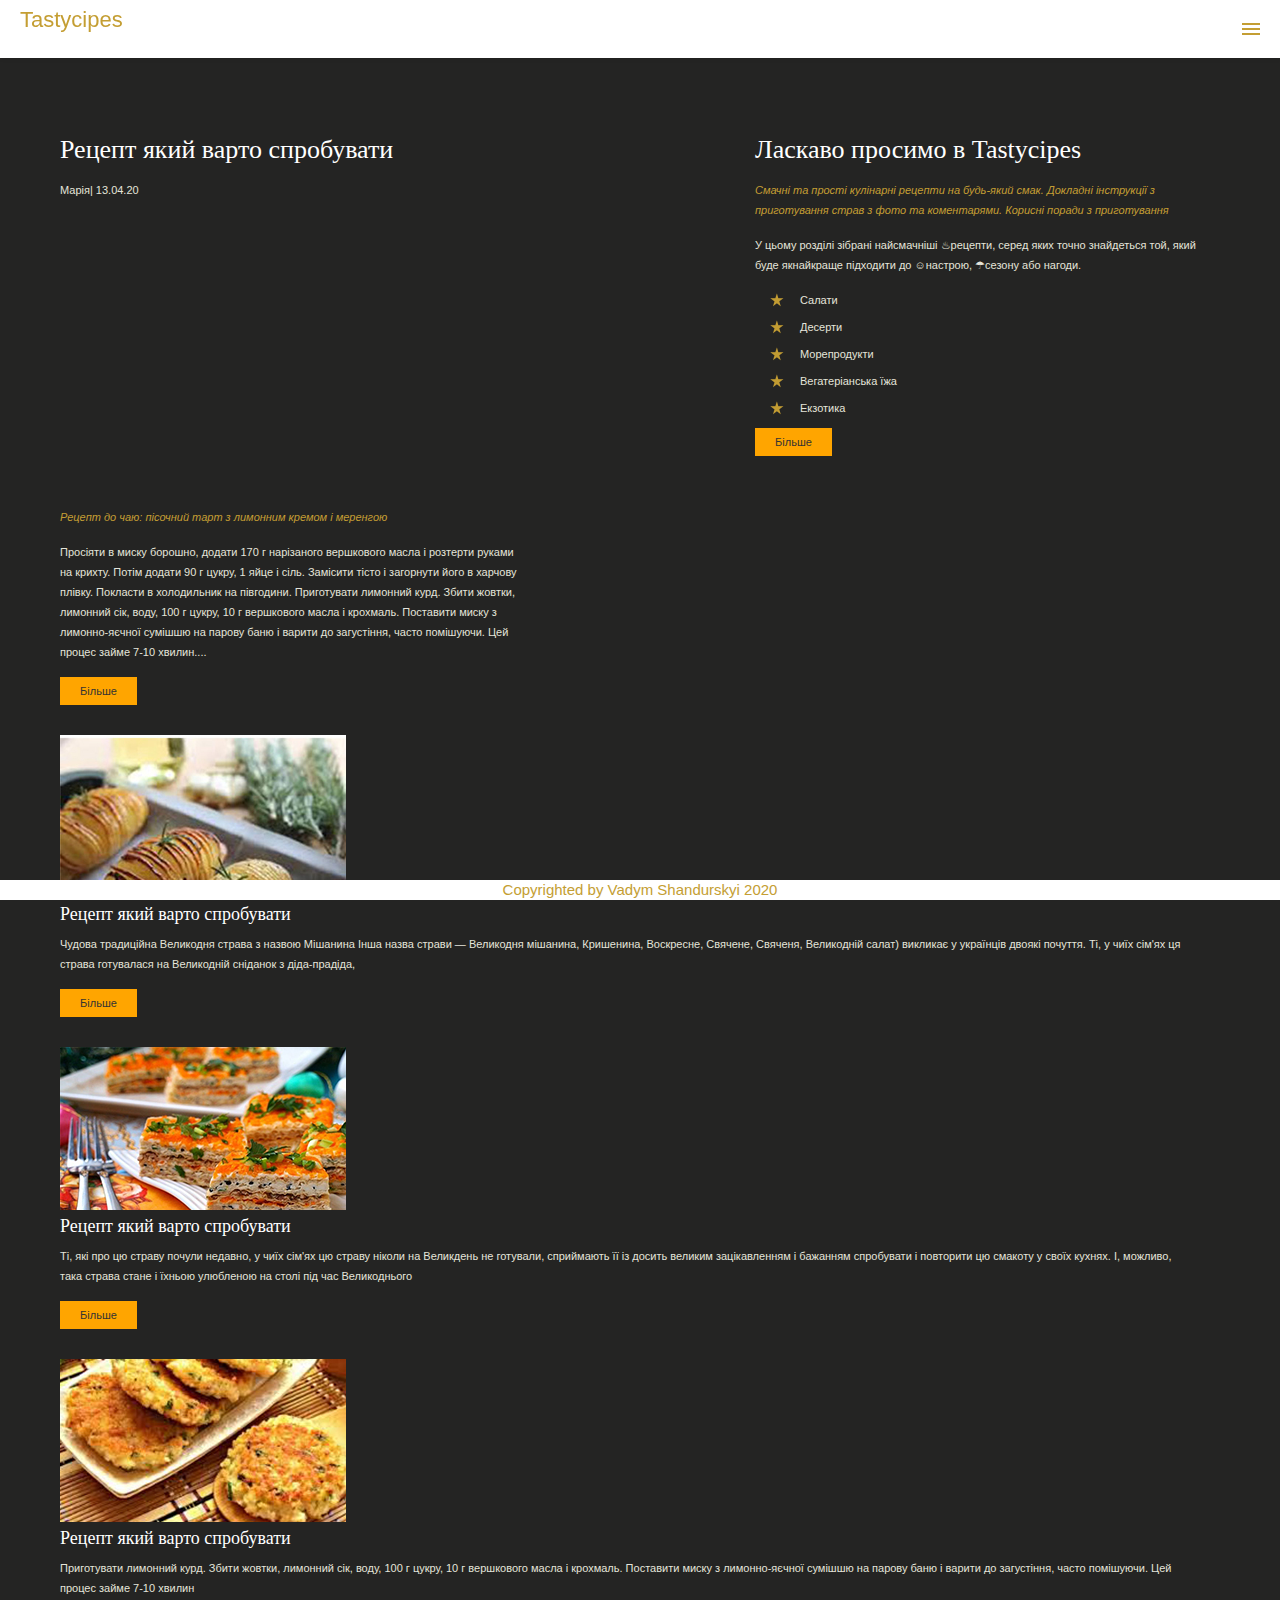
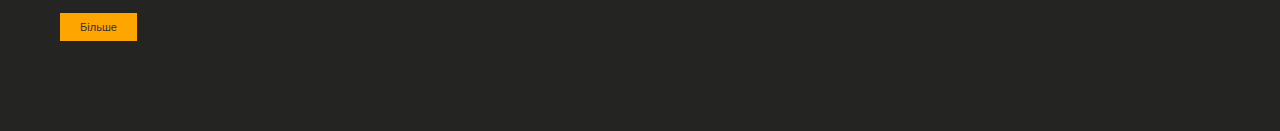
<file: index.html>
<!DOCTYPE html>
<html lang="ua">
<head>
	<meta charset="utf-8">
	<title>Tastycipes</title>
	<link href="css/_style.css" rel="stylesheet" type="text/css" />
	<link rel="stylesheet" type="text/css" href="css/ddsmoothmenu.css" />
</head>
<body>
<div id="header_wrapper">
<header class="header">
  <a href="" class="logo">Tastycipes</a>
  <input class="menu-btn" type="checkbox" id="menu-btn" />
  <label class="menu-icon" for="menu-btn"><span class="navicon"></span></label>
  <ul class="menu">
    <li><a href="index.html">Головна</a></li>
    <li><a href="portfolio.html">Рецепти</a></li>
    <li><a href="contact.html">Контакт</a></li>
  </ul>
</header>
</div>


<div id="_main">
	<div class="half left">
            <h2>Рецепт який варто спробувати</h2>
            <p>Марія| 13.04.20</p>
            <div class="yt">
<iframe width="460" height="215" src="https://www.youtube.com/embed/8kRBkM1YxGI" frameborder="0" allowfullscreen></iframe>
			</div>
            <p><em>Рецепт до чаю: пісочний тарт з лимонним кремом і меренгою</em></p>
            <p>Просіяти в миску борошно, додати 170 г нарізаного вершкового масла і розтерти руками на крихту. Потім додати 90 г цукру, 1 яйце і сіль. Замісити тісто і загорнути його в харчову плівку. Покласти в холодильник на півгодини.
Приготувати лимонний курд. Збити жовтки, лимонний сік, воду, 100 г цукру, 10 г вершкового масла і крохмаль. Поставити миску з лимонно-яєчної сумішшю на парову баню і варити до загустіння, часто помішуючи. Цей процес займе 7-10 хвилин...</a>.</p>
            <a href="#" class="more">Більше</a>
	</div>
        
        <div class="half right">
            <h2>Ласкаво просимо в Tastyсipes</h2>
			<p><em>
            Смачні та прості кулінарні рецепти на будь-який смак. Докладні інструкції з приготування страв з фото та коментарями. Корисні поради з приготування</em></p> 
			<p>У цьому розділі зібрані найсмачніші ♨рецепти, серед яких точно знайдеться той, який буде якнайкраще підходити до ☺настрою, ☂сезону або нагоди.</p>
            <ul class="list_bullet">
				<li > Салати</li>
                <li > Десерти</li>
                <li > Морепродукти</li>
				<li > Вегатеріанська їжа</li>
				<li > Екзотика</li>
			</ul>
            <a href="#" class="more">Більше</a>
		</div>  

        <div class="col">
        	<div class="imd">
	        	<img src="images/1b.jpg" alt="Image 01" />
			</div>
            <h4>Рецепт який варто спробувати</h4>
            <p>Чудова традиційна Великодня страва з назвою Мішанина Інша назва страви — Великодня мішанина, Кришенина, Воскресне, Свячене, Свяченя, Великодній салат) викликає у українців двоякі почуття. Ті, у чиїх сім'ях ця страва готувалася на Великодній сніданок з діда-прадіда,  </p>
             <a href="#" class="more">Більше</a>
        </div>
        <div class="col">
        	<div class="imd">
	        	<img src="images/2b.jpg" alt="Image 02" />
			</div>
            <h4>Рецепт який варто спробувати</h4>
            <p>Ті, які про цю страву почули недавно, у чиїх сім'ях цю страву ніколи на Великдень не готували, сприймають її із досить великим зацікавленням і бажанням спробувати і повторити цю смакоту у своїх кухнях. І, можливо, така страва стане і їхньою улюбленою на столі під час Великоднього</p>
             <a href="#" class="more">Більше</a>
        </div>
		
        <div class="col">
        	<div class="imd">
	        	<img src="images/4b.jpg" alt="Image 01" >
			</div>
            <h4>Рецепт який варто спробувати</h4>
            <p>Приготувати лимонний курд. Збити жовтки, лимонний сік, воду, 100 г цукру, 10 г вершкового масла і крохмаль. Поставити миску з лимонно-яєчної сумішшю на парову баню і варити до загустіння, часто помішуючи. Цей процес займе 7-10 хвилин</p>
             <a href="#" class="more">Більше</a>
        </div>

        <div class="clear"></div>
		
<div id="footer_wrapper">
<div id="_footer">
<div class="ft">
Copyrighted by Vadym Shandurskyi 2020
</div>
</div>
</div>
</body>
</html>
</file>
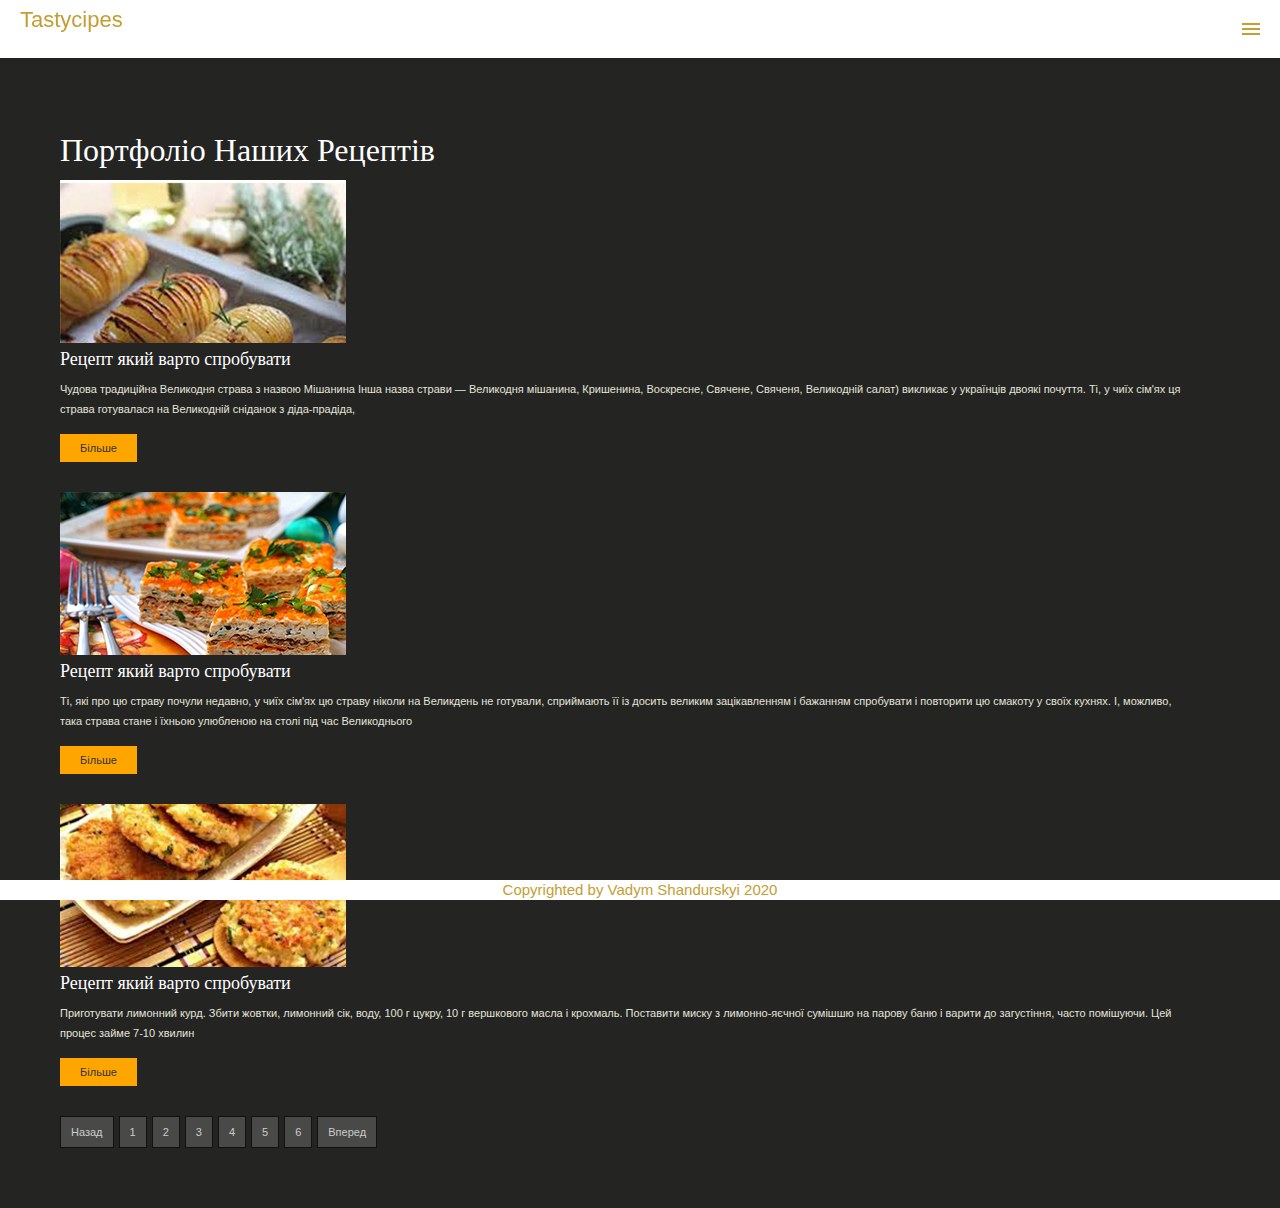
<file: portfolio.html>
<!DOCTYPE html>
<html lang="ua">
<head>
	<meta charset="utf-8">
	<title>Tastycipes</title>
	<link href="css/_style.css" rel="stylesheet" type="text/css" />
	<link rel="stylesheet" type="text/css" href="css/ddsmoothmenu.css" />
</head>
<body>
<div id="header_wrapper">
<header class="header">
  <a href="" class="logo">Tastycipes</a>
  <input class="menu-btn" type="checkbox" id="menu-btn" />
  <label class="menu-icon" for="menu-btn"><span class="navicon"></span></label>
  <ul class="menu">
    <li><a href="index.html">Головна</a></li>
    <li><a href="portfolio.html">Рецепти</a></li>
    <li><a href="contact.html">Контакт</a></li>
  </ul>
</header>
</div>
<div id="_main">
		    <h1>Портфоліо Наших Рецептів</h1>

        <div class="col">
        	<div class="imd">
	        	<img src="images/1b.jpg" alt="Image 01" />
			</div>
            <h4>Рецепт який варто спробувати</h4>
            <p>Чудова традиційна Великодня страва з назвою Мішанина Інша назва страви — Великодня мішанина, Кришенина, Воскресне, Свячене, Свяченя, Великодній салат) викликає у українців двоякі почуття. Ті, у чиїх сім'ях ця страва готувалася на Великодній сніданок з діда-прадіда,  </p>
             <a href="#" class="more">Більше</a>
        </div>
        <div class="col">
        	<div class="imd">
	        	<img src="images/2b.jpg" alt="Image 02" />
			</div>
            <h4>Рецепт який варто спробувати</h4>
            <p>Ті, які про цю страву почули недавно, у чиїх сім'ях цю страву ніколи на Великдень не готували, сприймають її із досить великим зацікавленням і бажанням спробувати і повторити цю смакоту у своїх кухнях. І, можливо, така страва стане і їхньою улюбленою на столі під час Великоднього</p>
             <a href="#" class="more">Більше</a>
        </div>
        <div class="col">
        	<div class="imd">
	        	<img src="images/4b.jpg" alt="Image 01" />
			</div>
            <h4>Рецепт який варто спробувати</h4>
            <p>Приготувати лимонний курд. Збити жовтки, лимонний сік, воду, 100 г цукру, 10 г вершкового масла і крохмаль. Поставити миску з лимонно-яєчної сумішшю на парову баню і варити до загустіння, часто помішуючи. Цей процес займе 7-10 хвилин</p>
             <a href="#" class="more">Більше</a>
        </div>



        <div class="clear"></div>
        <div class="paging">
            <ul>
                <li><a href="#">Назад</a></li>
                <li><a href="#">1</a></li>
                <li><a href="#">2</a></li>
                <li><a href="#">3</a></li>
                <li><a href="#">4</a></li>
                <li><a href="#">5</a></li>
                <li><a href="#">6</a></li>
                <li><a href="#">Вперед</a></li>
            </ul>
        </div> 
        <div class="clear"></div>
    
</div> <!-- END of main -->
<div id="footer_wrapper">
<div id="_footer">
<div class="ft">
Copyrighted by Vadym Shandurskyi 2020
</div>
</div>
</div>
</body>
</html>
</file>
<file: css/_style.css>
body {
	margin: 0;
	padding: 0;
	color: #e4e4da;
	font-family: Verdana, Arial, Helvetica, sans-serif;
	font-size: 11px;
	line-height: 20px; 
	background-color: #242423; 
}

h1, h2, h3, h4, h5, h6 {
	color:#fff;
	font-weight:400;
	padding: 0;
	margin: 0;
	font-family: "MS Serif", "New York", serif
}

h1 { font-size:32px; margin-bottom: 20px; }
h2 { font-size:26px; margin-bottom: 20px; }
h3 { font-size:20px; margin-bottom: 20px; }
h4 { font-size:18px; margin-bottom: 10px; }
h5 { font-size:16px }
h6 { font-size:14px }

.left { float:left }
.right { float:right }

img { 
	margin: 0; 
	padding: 0;

}

.imb img {
display: block;
max-width: 100%;
height: auto;
}




.half { 
	width: 465px; 
	margin-bottom: 30px; 
}



a:link, a:visited { 
	color:#c49e33; 
}

a:hover { 
	text-decoration:underline; 
}

a:hover,a:active { 
	outline:none; 
}

a.more { 
	clear: both; 
	display: block; 
	width: 77px; 
	height: 28px; 
	line-height: 28px; 
	color: #333; 
	text-align: center; 
	text-decoration: none; 
	background-color: 	#FFA500; 
	border: none;  
	cursor: pointer; 
}

em { color: #c49e33 }
p { margin: 0 0 15px 0 }

.list_bullet { 
	margin: 10px 0 10px 15px; 
	padding: 0; 
	list-style: none; 
}

.list_bullet li { 
	color:#e4e4da; 
	margin: 0 0 7px 0; 
	padding: 0 0 0 30px; 
	background: url(../images/_bullet.png) no-repeat scroll 0 3px;  
}

.list_bullet li a { 
	color: #e4e4da; 
	font-weight: normal; 
	text-decoration: none; 
}


.list_bullet li a:hover { 
	color: #fff; 
}

.clear { clear: both; display: block; }
.h10 { height: 10px }
.h20 { height: 20px }
.h40 { height: 40px }

.no_bullet { 
	margin: 0; 
	padding: 0; 
	list-style: none; 
}

.no_bullet li { 
	margin: 0 0 20px 0; 
	padding: 0; 
}
#footer_wrapper {

	min-height: 20px;
}
#header_wrapper {

	min-height: 100px;
}
#head{
  background-color: #fff;
  box-shadow: 1px 1px 4px 0 rgba(0,0,0,.1);
  position: fixed;
  width: 100%;
  z-index: 3;
}
#_footer {
	position: fixed;
	left: 0;
	bottom: 0;
	height: 20px;
	width: 100%;
	background-color: #fff;
}	

.ft{
	text-align: center;
	font-size: 15px;
	color: #c49e33;
}

#_main{
	margin-left: 50px;
	margin-right: 50px;
	padding: 40px 10px;
	margin-bottom: auto;
}

.imd {
    width: 100%;
    height: auto;
    vertical-align: middle;
}


.body{
	margin-bottom: 50px;
}

#contact_form { 
	padding: 0; 
	margin: 0;  
}

#contact_form form { 
	margin: 0; 
	padding: 0; 
}

#contact_form form .input_field { 
	width: 300px; 
	padding: 5px; 
	background: #292929; 
	color: #fff; 
	font-size: 11px; 
	border: 1px solid #373736; 
	margin-top: 2px; 
	font-family: Tahoma, Geneva, sans-serif;
	font-size: 12px;
	margin-top: 5px;
}

#contact_form form label { 
	display: block; 
	margin-right: 12px; 
	font-size: 12px; 
}



#contact_form form textarea { 
	width: 455px; 
	height: 200px; 
	padding: 5px; 
	color: #fff;
	background: #292929; 
	border: 1px solid #373736; 
	margin-top: 2px;
	font-family: Tahoma, Geneva, sans-serif;
	font-size: 12px;
	margin-top: 5px;
}

#contact_form form .submit_btn { 
	width: 85px; 
	height: 28px; 
	line-height: 28px; 
	color: #333; 
	margin: 10px 0px;
	background-color:  #FFA500;
 	border: none;  
 	cursor: pointer; 
}

#contact_form form .submit_btn:hover { 
	background-color:  #55A500; 
}

.col { 
	float: left; 
	margin: 0 30px 30px 0; 
}



.paging { 
	margin: 0 0 20px; 
	padding: 0; 
}

.paging ul { 
	margin: 0; 
	padding: 0; 
	list-style: none; 
}
.yt{
	
  overflow:hidden;
  position:relative;
  padding-bottom:56.25%;
  padding-top:30px;
  height:0;
}
.yt iframe {
  position:absolute;
  width:100%;
  height:100%;
  left:0;
  top:0;
}
.paging ul li { 
	margin: 0; 
	padding: 0; 
	display: inline; 
}

.paging ul li a { 
	float: left; 
	display: block; 
	color: #ccc; 
	text-decoration: none; 
	margin-right: 5px; 
	padding: 5px 10px; 
	background: #494947; 
	border: 1px solid #121211; 
}

.paging ul li a:hover { 
	background: #c49e33; 
	color: #fff;  
}


/* 
media
*/
@media (max-width: 1160px) {
.col{
		width: 100%;
}

.half {
    width: 100%;
    margin-bottom: 80px;
}
p {
    margin: 0 40px 15px 50px;
    font-size: 26px;
	line-height: 1.5;
}
h4 {
    font-size: 50px;
    margin-bottom: 15px;

}
.list_bullet li {
	font-size: 13px;
	margin-left: 50px;
}

#contact_form form textarea {
    width: 800px;
	height: 300px;
	margin-left: 50px;
}

#contact_form form .input_field {
    height: 100px;
	margin-left: 50px;
	width: 800px;}

#contact_form form label { 
  
	font-size: 22px; 
}

h1 {
    font-size: 62px;
	margin-bottom: 60px;
}
img { 
	margin-left: 50px;
	width: 90%;
}


h1, h2, h3, h4, h5, h6 {
	margin-left: 50px;
	line-height: 50px;
}
.paging{
	margin-left: 50px;
}

a{
	height: 60px;
	width: 70px;
	font-size: 20px;
	text-align: center;
}
a.more { 
	margin-top: 50px;
	margin-left: 50px;
	margin-bottom: 100px;
	height: 50px;
	width: 320px; 
	font-size: 40px;
	padding: 70px 0;
	text-align: center;
	background-color: 	#FFA500; 

}

#contact_form form .submit_btn { 
margin-left: 50px;
	margin-bottom: 50px;
	margin-top: 50px;
	height: 50px;
	width: 320px; 
	font-size: 40px;
	padding: 70px 0;
	text-align: center;
	background-color: 	#FFA500; 
}



#contact_form form label { 
	font-size: 30px;
	margin-left: 50px;

}

#_footer {
	height: 50px;
	width: 100%;

}	
.yt{
	margin-left: 50px;
	margin-right: 50px;
}
.ft{
	margin-top: 10px;
	font-size: 20px;
}
}
</file>
<file: css/ddsmoothmenu.css>
/* header */

.header {
  background-color: #fff;
  box-shadow: 1px 1px 4px 0 rgba(0,0,0,.1);
  position: fixed;
  width: 100%;
  z-index: 3;
}

.header ul {
  margin: 0;
  padding: 0;
  list-style: none;
  overflow: hidden;
  background-color: #fff;
}

.header li a {
  display: block;
  padding: 10px 50px;
  text-decoration: none;
}

.header li a:hover,
.header .menu-btn:hover {
  background-color: #f4f4f4;
}

.header .logo {
  display: block;
  float: left;
  font-size: 2em;
  padding: 10px 20px;
  text-decoration: none;
}

/* menu */

.header .menu {
  clear: both;
  max-height: 0;
  transition: max-height .2s ease-out;
}

/* menu icon */

.header .menu-icon {
  cursor: pointer;
  display: inline-block;
  float: right;
  padding: 28px 20px;
  position: relative;
  user-select: none;
}

.header .menu-icon .navicon {
  background: #c49e33;
  display: block;
  height: 2px;
  position: relative;
  transition: background .2s ease-out;
  width: 18px;
}

.header .menu-icon .navicon:before,
.header .menu-icon .navicon:after {
  background: #c49e33;
  content: '';
  display: block;
  height: 100%;
  position: absolute;
  transition: all .2s ease-out;
  width: 100%;
}

.header .menu-icon .navicon:before {
  top: 5px;
}

.header .menu-icon .navicon:after {
  top: -5px;
}

/* menu btn */

.header .menu-btn {
  display: none;
}

.header .menu-btn:checked ~ .menu {
  max-height: 240px;
}

.header .menu-btn:checked ~ .menu-icon .navicon {
  background: transparent;
}

.header .menu-btn:checked ~ .menu-icon .navicon:before {
  transform: rotate(-45deg);
}

.header .menu-btn:checked ~ .menu-icon .navicon:after {
  transform: rotate(45deg);
}

.header .menu-btn:checked ~ .menu-icon:not(.steps) .navicon:before,
.header .menu-btn:checked ~ .menu-icon:not(.steps) .navicon:after {
  top: 0;
}

/* 48em = 768px */

@media (max-width: 48em) {
  .header li {
    float: left;
  }
  .header li a {
    padding: 20px 30px;
  }
  .header .menu {
    clear: none;
    float: right;
    max-height: none;
  }
  .header .menu-icon {
    display: none;
  }
}
</file>
